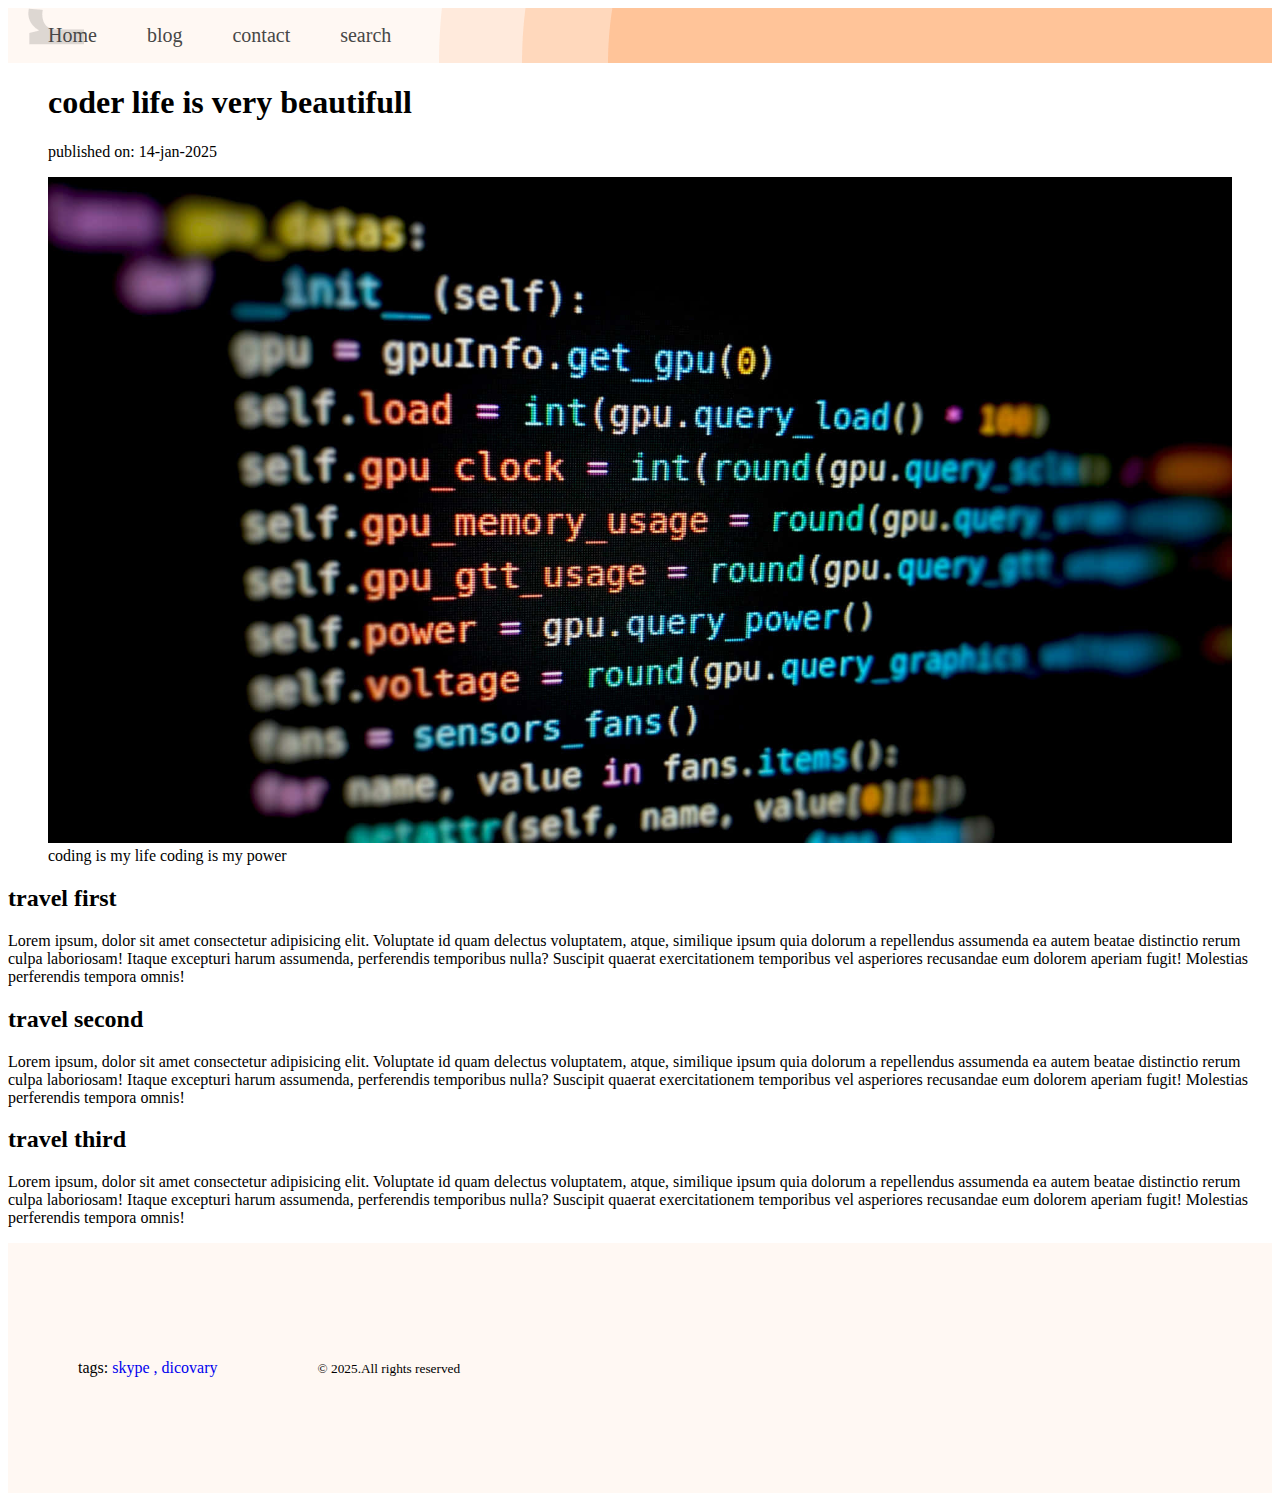
<file: index.html>
<!DOCTYPE html>
<html lang="en">
<head>
    <meta charset="UTF-8">
    <meta name="viewport" content="width=device-width, initial-scale=1.0">
    <link rel="stylesheet" href="style.css">
    <title>Document</title>
</head>
<header>
    <nav>
        <ul class="al">
            <li class="al"><a  href="">Home</a></li>
            <li class="al"><a  href="">blog</a></li>
            <li class="al"><a  href="">contact</a></li>
            <li class="al"><a href="">search</a></li>
         </ul>   
    </nav>
</header>
<body>
    <article>
        <figure>
            <h1>coder life is very beautifull</h1>
            <p>published on: <time datetime="2/05/2025">14-jan-2025</time></p>
            <img width="100%" src="coding.jpg" alt="coding image">
            <figcaption>
                coding is my life coding is my power
            </figcaption>
        </figure>
        <section>
            <h2>travel first</h2>
    <p>Lorem ipsum, dolor sit amet consectetur adipisicing elit. Voluptate id quam delectus voluptatem, atque, similique ipsum quia dolorum a repellendus assumenda ea autem beatae distinctio rerum culpa laboriosam! Itaque excepturi harum assumenda, perferendis temporibus nulla? Suscipit quaerat exercitationem temporibus vel asperiores recusandae eum dolorem aperiam fugit! Molestias perferendis tempora omnis!</p>
    <h2>travel second</h2>
    <p>Lorem ipsum, dolor sit amet consectetur adipisicing elit. Voluptate id quam delectus voluptatem, atque, similique ipsum quia dolorum a repellendus assumenda ea autem beatae distinctio rerum culpa laboriosam! Itaque excepturi harum assumenda, perferendis temporibus nulla? Suscipit quaerat exercitationem temporibus vel asperiores recusandae eum dolorem aperiam fugit! Molestias perferendis tempora omnis!</p>
    <h2>travel third</h2>
    <p>Lorem ipsum, dolor sit amet consectetur adipisicing elit. Voluptate id quam delectus voluptatem, atque, similique ipsum quia dolorum a repellendus assumenda ea autem beatae distinctio rerum culpa laboriosam! Itaque excepturi harum assumenda, perferendis temporibus nulla? Suscipit quaerat exercitationem temporibus vel asperiores recusandae eum dolorem aperiam fugit! Molestias perferendis tempora omnis!</p>
        </section>
    </article>
 <footer style="text-align: center;">
    <p>tags: <a style="text-decoration: none;" href="skype">skype ,</a>
     <a style="text-decoration: none;" href="skype">dicovary</a></p>
     <p><small>&copy; 2025.All rights reserved</small></p>
 </footer>
</body>
</html>
</file>
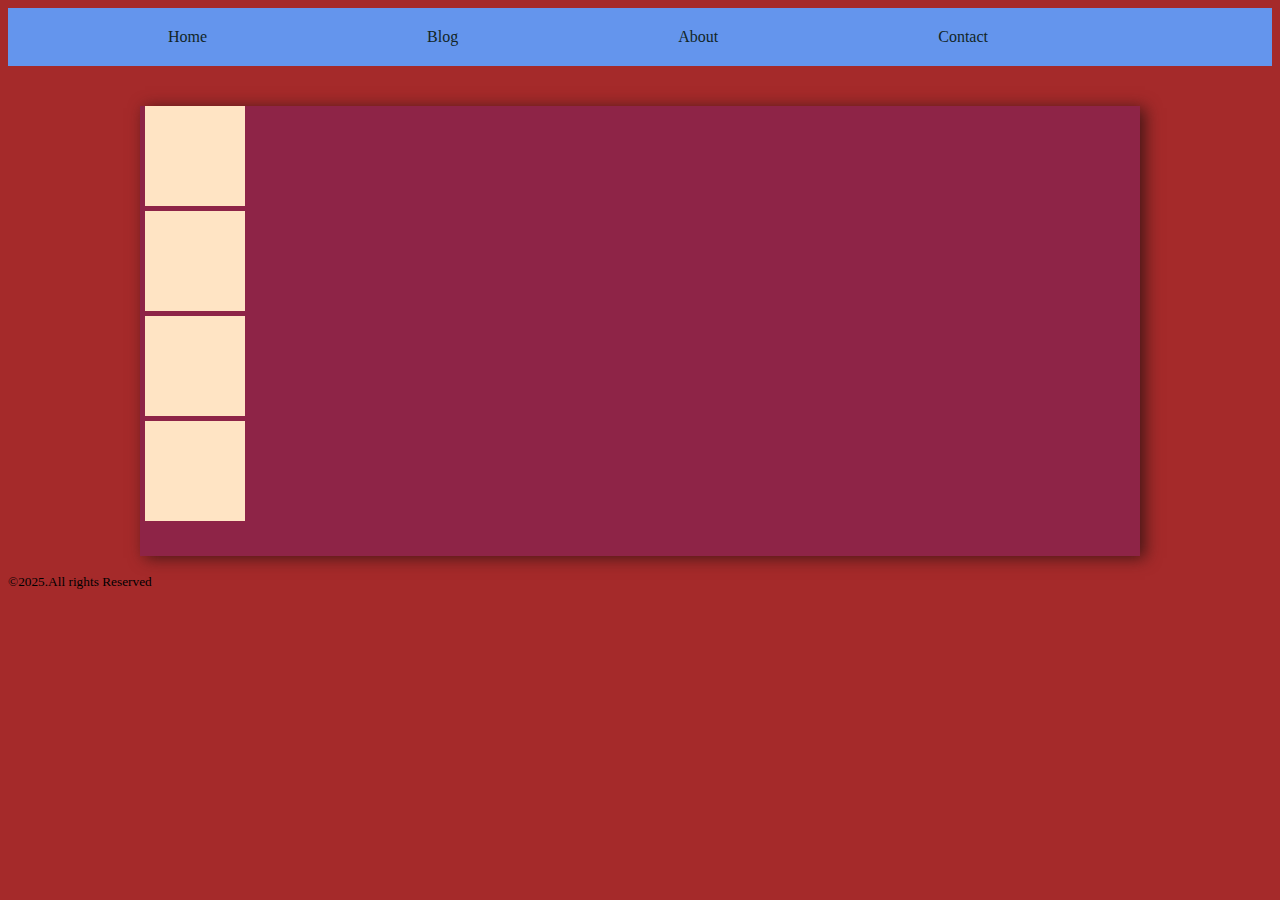
<file: hlo.html>
<!DOCTYPE html>
<html lang="en">
<head>
    <meta charset="UTF-8">
    <meta name="viewport" content="width=device-width, initial-scale=1.0">
    <link rel="stylesheet" href="hlo.css">
    <title>journey is difficult if i don't work</title>
</head>
<body>
    <header>
           <nav>
            <ul>
                <li><a href="hlo.html">Home</a></li>
                <li><a href="blog.html">Blog</a></li>
                <li><a href="about.html">About</a></li>
                <li><a href="contact.html">Contact</a></li>
            </ul>
           </nav>
    </header>
    <main>
         <section>
            <div class="parents">
                <div class="child"></div>                
                <div class="child"></div>                
                <div class="child"></div>                
                <div class="child"></div>                
            </div>
         </section>
    </main>
    <footer>
          <p><small>&copy;2025.All rights Reserved</small></p>
    </footer>
</body>
</html>
</file>
<file: style.css>
/* nav style */
nav{
    display:flex;
    align-items: center;
    justify-content: space-between;
    
}

.open-sans-nav {
  font-family: "Open Sans", serif;
  font-optical-sizing: auto;
  font-style: normal;
  font-variation-settings:
    "wdth" 100;
    
}
.nav{font-size: 45px;
font-weight: 800;margin-left: 50px;}


.color{color: #FD6E0A;}


nav ul li{list-style: none;margin-right: 50px;
}

nav a{text-decoration: none; color: #474747;font-size: 20px;}

nav ul{display: flex; align-items: center;}

.btn{background-color: #FD6E0A;width: 150px;height: 64px; border-radius: 5px;border:1px solid  #FD6E0A;color: white;font-size: 18px;}


.btn:hover{background-color: white;color: #FD6E0A;}

/* banner style */

.banner{display: flex; justify-content: space-between;margin: 0 35px 0 230px;}

.banner-content{max-width: 580px;}

.image{width: 410px; ;height: }

.greatting{font-size: 45px;}

.maincontent{font-size: 85px;margin: 10px 20px 70px;}


header{background-image: url("../developer.png"),url("../header_bg.png")
;background-repeat: no-repeat; background-position: top left,bottom right; background-color:#FFF8F3 ;}

main{max-width: 1140px;
margin: auto; }

h3{text-align: center;}

.sectionSttyle{background-color: #FFF8F3;
border-radius: 10px;padding: 130px 150px;
margin-top: 130px}

.about-title{font-family:   ;
}

.about-item{justify-content:space-around ;}

.about-title{font-weight: bold;}

.about-items{justify-content: space-around;
display: flex;}

.skills{margin-top: 130px;margin-bottom: 130px;}

.skill-title{}

.skill-description{}

.skills-container{display: flex;
gap: 24px;padding: ;}

.skill{padding: 30px;
         box-shadow: 0 6px 50px 0 rgba(0, 0, 0, 0.09);border-radius: 5px; text-align:;}

.description{text-align: center;}   

.double{display: flex; gap: 24px;}

h3{text-align: left;}

.mainhead{text-align: center;margin-bottom:;}

.section3{margin-top: 130px;margin-bottom: 130px;}

.resume-container{display: flex; gap: 24px;}

.btn1{text-align: center;margin-top: 30px;}


.h33{text-align: center;}


footer{display: flex; background-color: #FFF8F3;gap: 100px;padding: 100px 70px;}

.message{width: 50%;gap: 24px;}

.input1{display: block;width: 400px;height: 64px;margin-bottom:24px;border: none;padding:10px ;}
.btn{padding: 10px;}
</file>
<file: hlo.css>
header{background-color: cornflowerblue;padding: 10px;}
nav > ul{display:flex;margin: 0px;}
li{list-style: none;margin: 10px;}
a{text-decoration: none; color: rgb(18, 37, 38);margin: 100px;}


body{background-color: brown;}
.parents{width: 1000px;height: 450px; background-color: rgba(0, 0, 255, 0.139);margin:auto;margin-top: 40px; box-shadow: 5px 2px 15px rgba(67, 22, 22, 0.983);}


.child{width: 100px;height: 100px;background-color: bisque;margin: 5px;}
</file>
